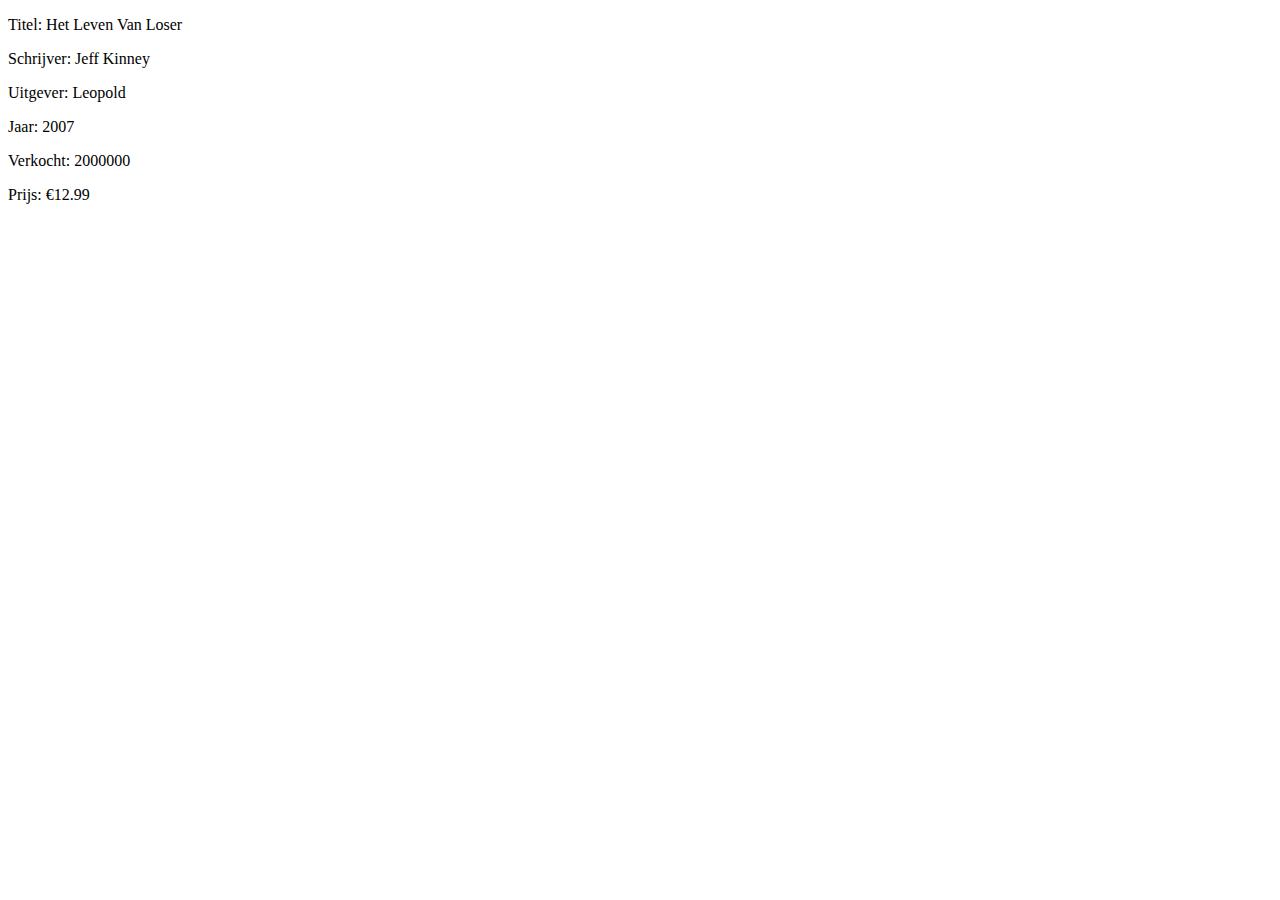
<file: 2-objecten/opdracht-02-boek/index.html>
<!DOCTYPE html>
<html lang="en">
<head>
  <meta charset="UTF-8">
  <meta name="viewport" content="width=device-width, initial-scale=1.0">
  <title>Opdracht 2 - Boek</title>
</head>
<body>
<div class='output'></div>
<script src="app.js"></script>
</body>
</html>
</file>
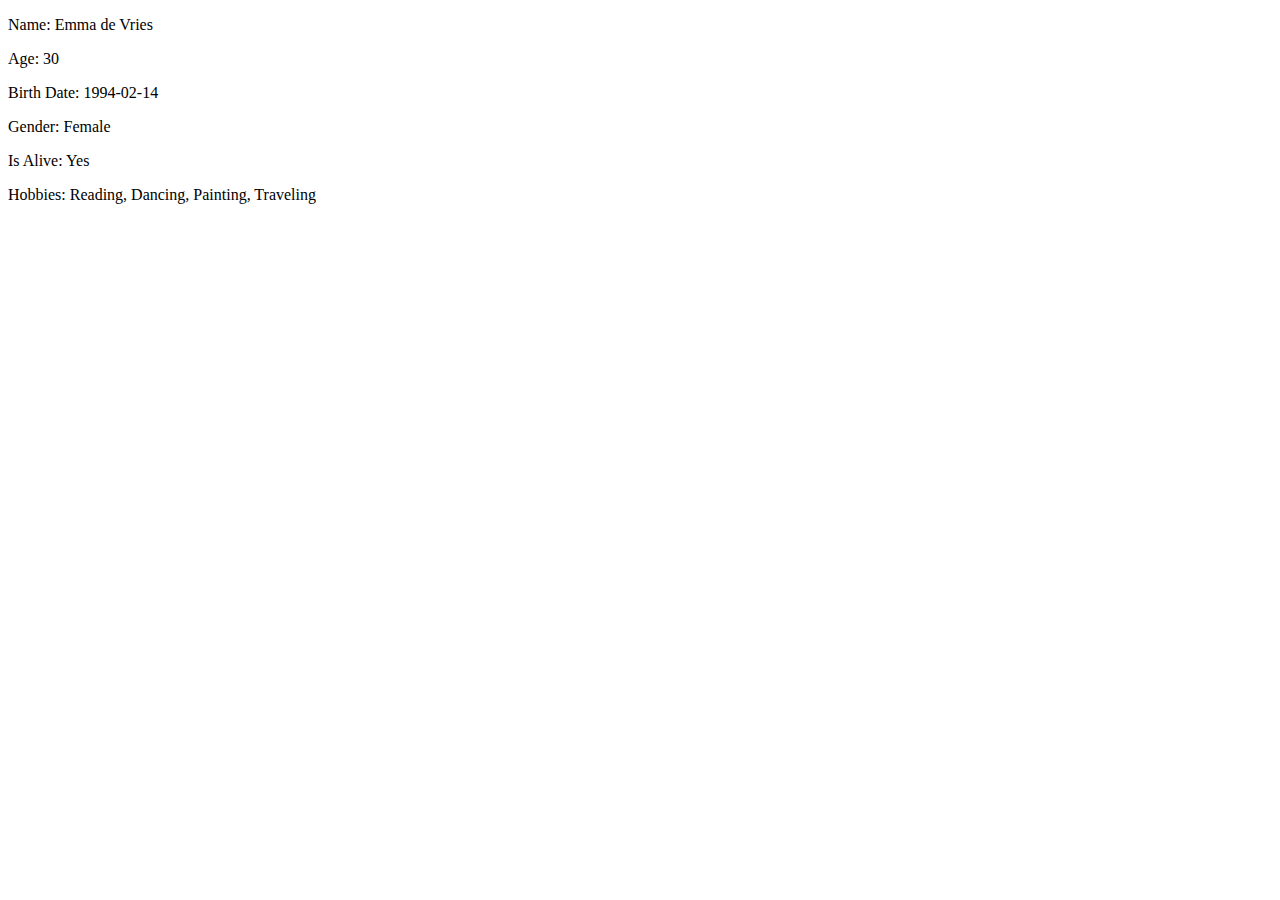
<file: 2-objecten/opdracht-03-persoon/index.html>
<!DOCTYPE html>
<html lang="en">
<head>
  <meta charset="UTF-8">
  <meta name="viewport" content="width=device-width, initial-scale=1.0">
  <title>Opdracht 3 - persoon</title>
</head>
<body>
 <div class='output'></div> 
 <script src="app.js"></script>
</body>
</html>
</file>
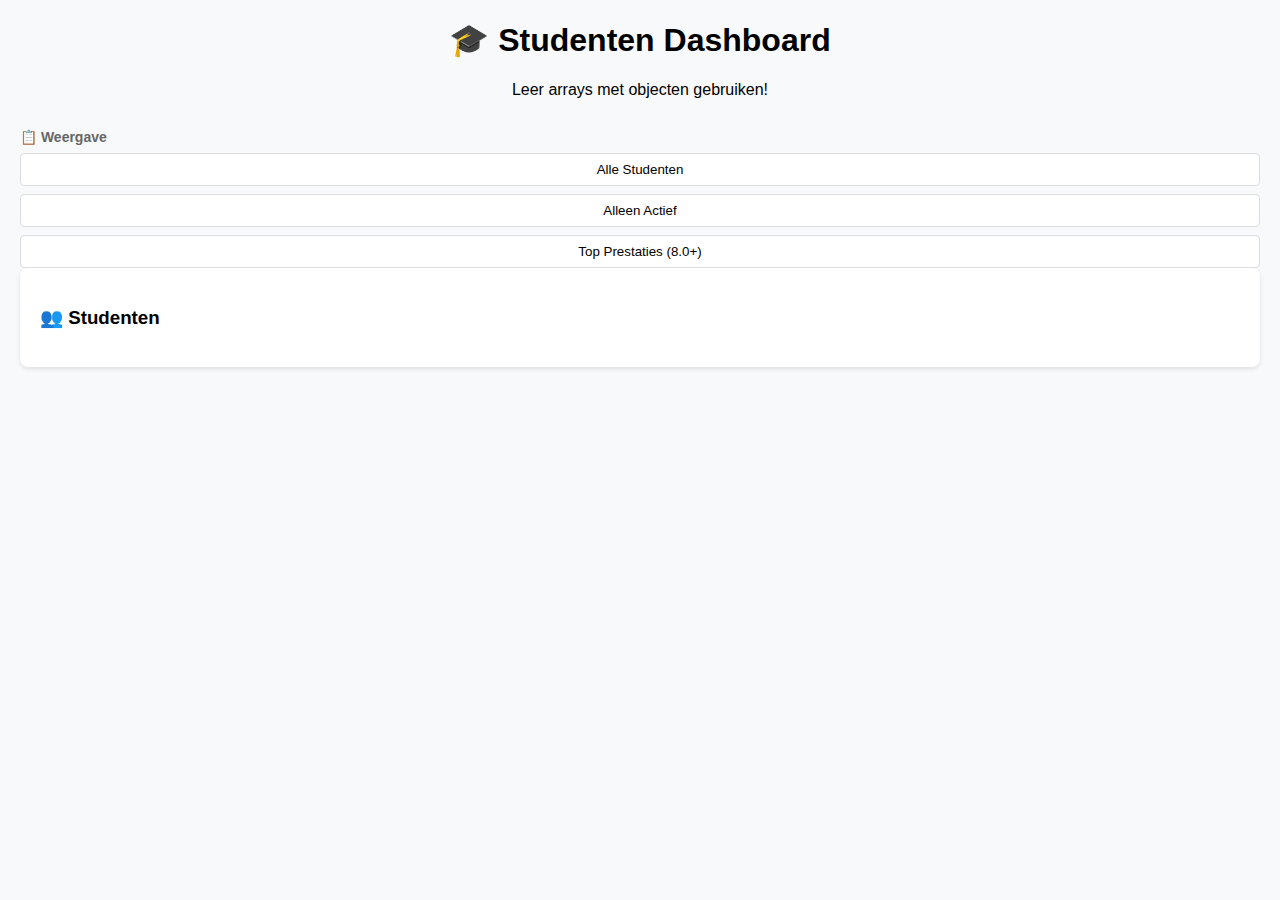
<file: 2-objecten/opdracht-04-studenten-database/index.html>
<!DOCTYPE html>
<html lang="nl">

<head>
  <meta charset="UTF-8">
  <meta name="viewport" content="width=device-width, initial-scale=1.0">
  <title>Studenten Dashboard</title>
  <link rel="stylesheet" href="style.css">
</head>

<body>
  <header>
    <h1>🎓 Studenten Dashboard</h1>
    <p>Leer arrays met objecten gebruiken!</p>
  </header>


  <section class="control-group">
    <h4>📋 Weergave</h4>
    <button onclick="toonAlleStudenten()">Alle Studenten</button>
    <button onclick="toonActieveStudenten()">Alleen Actief</button>
    <button onclick="toonTopStudenten()">Top Prestaties (8.0+)</button>
  </section>


  <main>
    <h3>👥 Studenten</h3>
    <section id="studenten-lijst"></section>
  </main>


  <script src="app.js"></script>
</body>

</html>
</file>
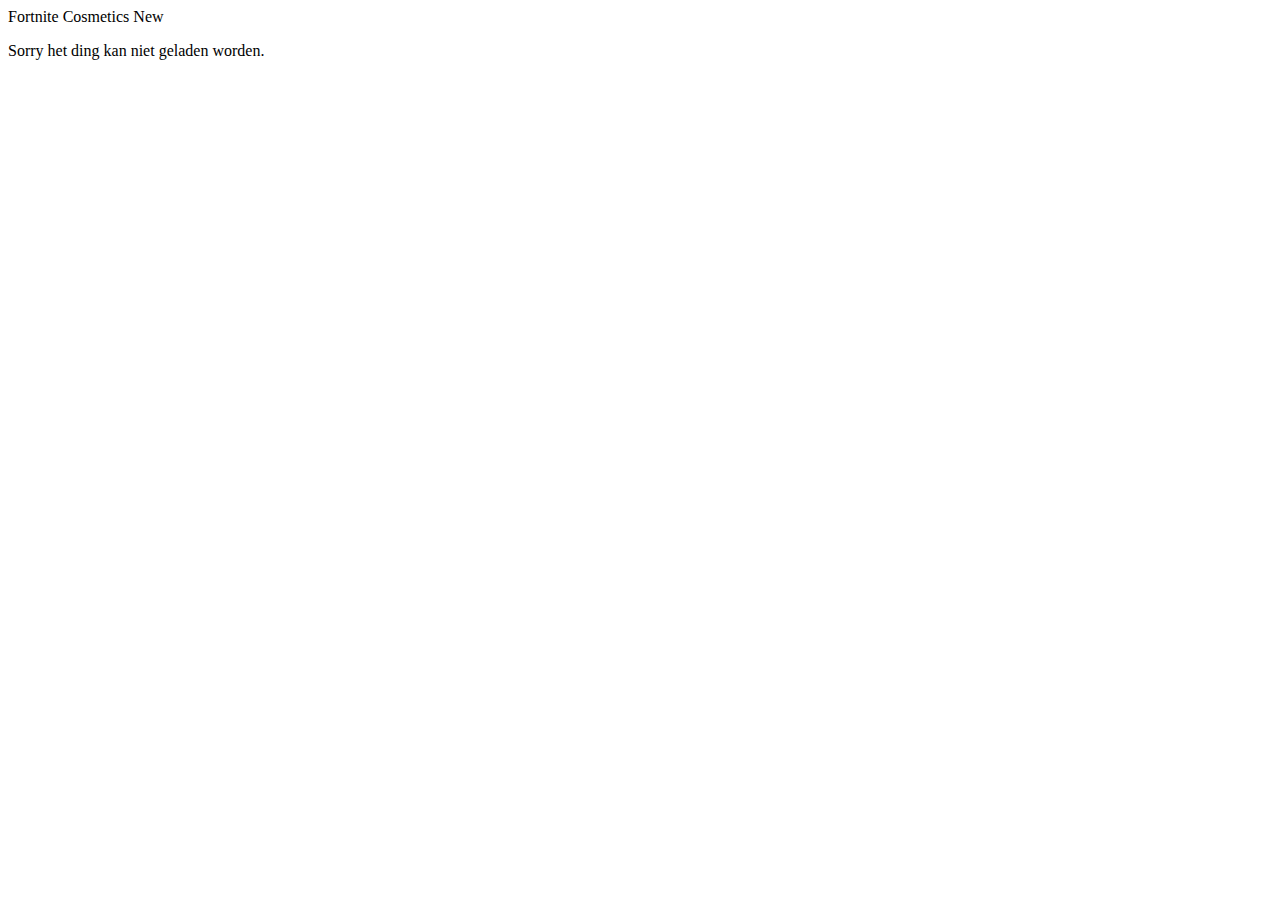
<file: 4-api/opdracht-01-fortnite-cosmetics/index.html>
<!DOCTYPE html>
<html lang="en">
<head>
  <meta charset="UTF-8">
  <meta name="viewport" content="width=device-width, initial-scale=1.0">
  <title>Opdracht 1 Fortnite Cosmetics</title>
</head>
<body>
<header>Fortnite Cosmetics New</header>

<main>
  <div id="cosmetics">Skins zijn aan het laden</div>
</main>
<script src="app.js"></script>
</body>
</html>
</file>
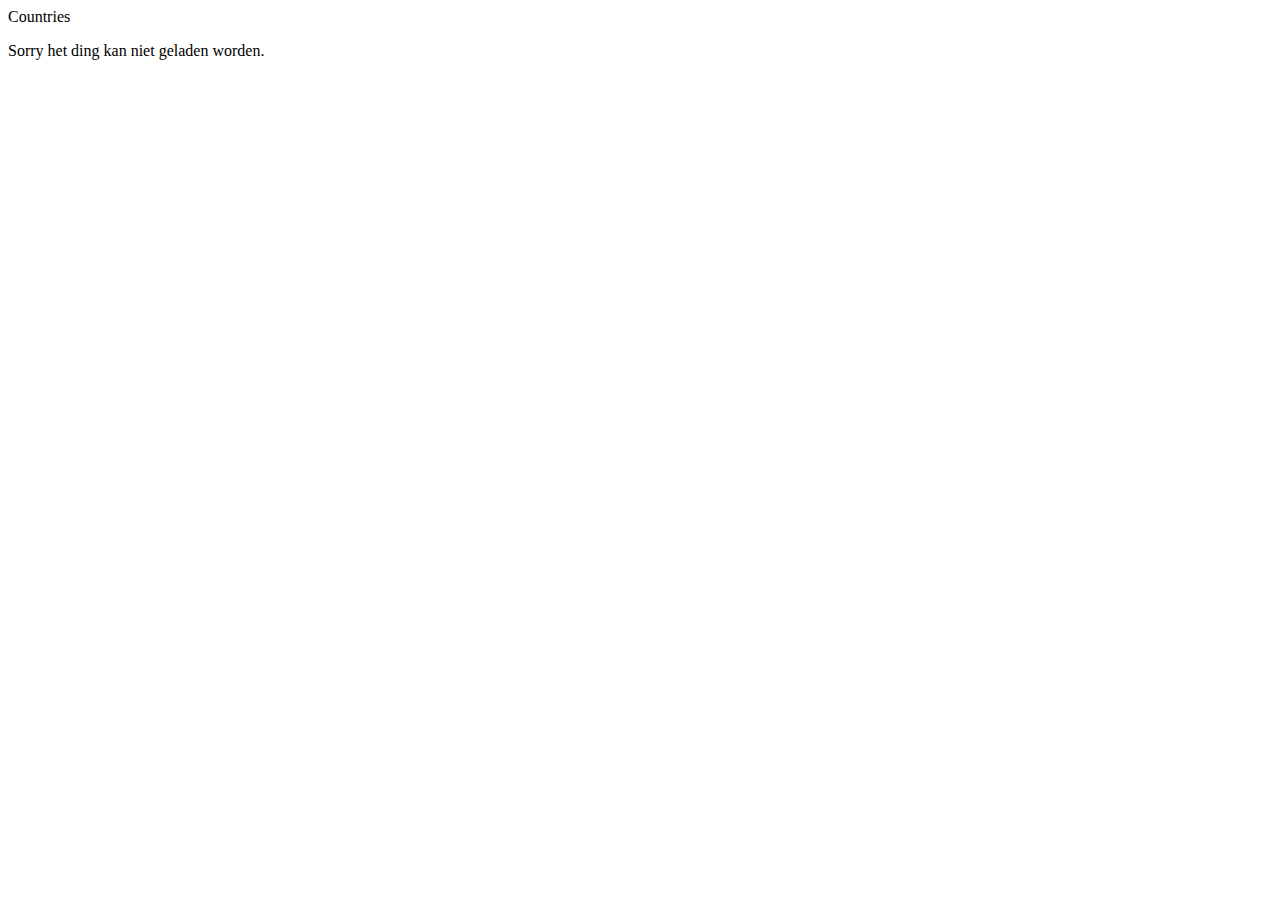
<file: 4-api/opdracht-02-countries/index.html>
<!DOCTYPE html>
<html lang="en">

<head>
  <meta charset="UTF-8">
  <meta name="viewport" content="width=device-width, initial-scale=1.0">
  <title>Opdracht 2 - Countries</title>
</head>

<body>
<header>Countries</header>

<main>
  <div id="countries">Countries zijn aan het laden</div>
</main>

<script src="app.js"></script>
</body>

</html>
</file>
<file: 2-objecten/opdracht-04-studenten-database/style.css>
body {
  font-family: Arial, sans-serif;
  margin: 20px;
  background-color: #f8f9fa;
}
header {
  text-align: center;
  margin-bottom: 30px;
}

.control-group {
  display: flex;
  flex-direction: column;
  gap: 8px;
}
.control-group h4 {
  margin: 0;
  font-size: 14px;
  color: #666;
}
button {
  padding: 8px 16px;
  cursor: pointer;
  border: 1px solid #ddd;
  background: #fff;
  border-radius: 4px;
  transition: background-color 0.2s;
}
button:hover {
  background-color: #e9ecef;
}
input[type='text'],
select {
  padding: 8px;
  margin: 5px;
  border: 1px solid #ddd;
  border-radius: 4px;
}
form {
  display: flex;
  align-items: center;
  gap: 5px;
}
main {
  background: white;
  padding: 20px;
  border-radius: 8px;
  box-shadow: 0 2px 4px rgba(0, 0, 0, 0.1);
}
article {
  padding: 15px;
  margin: 10px 0;
  background: #f8f9fa;
  border-radius: 6px;
  border-left: 4px solid #6c757d;
}
.actief {
  border-left-color: #28a745;
}
.inactief {
  border-left-color: #dc3545;
}
</file>
